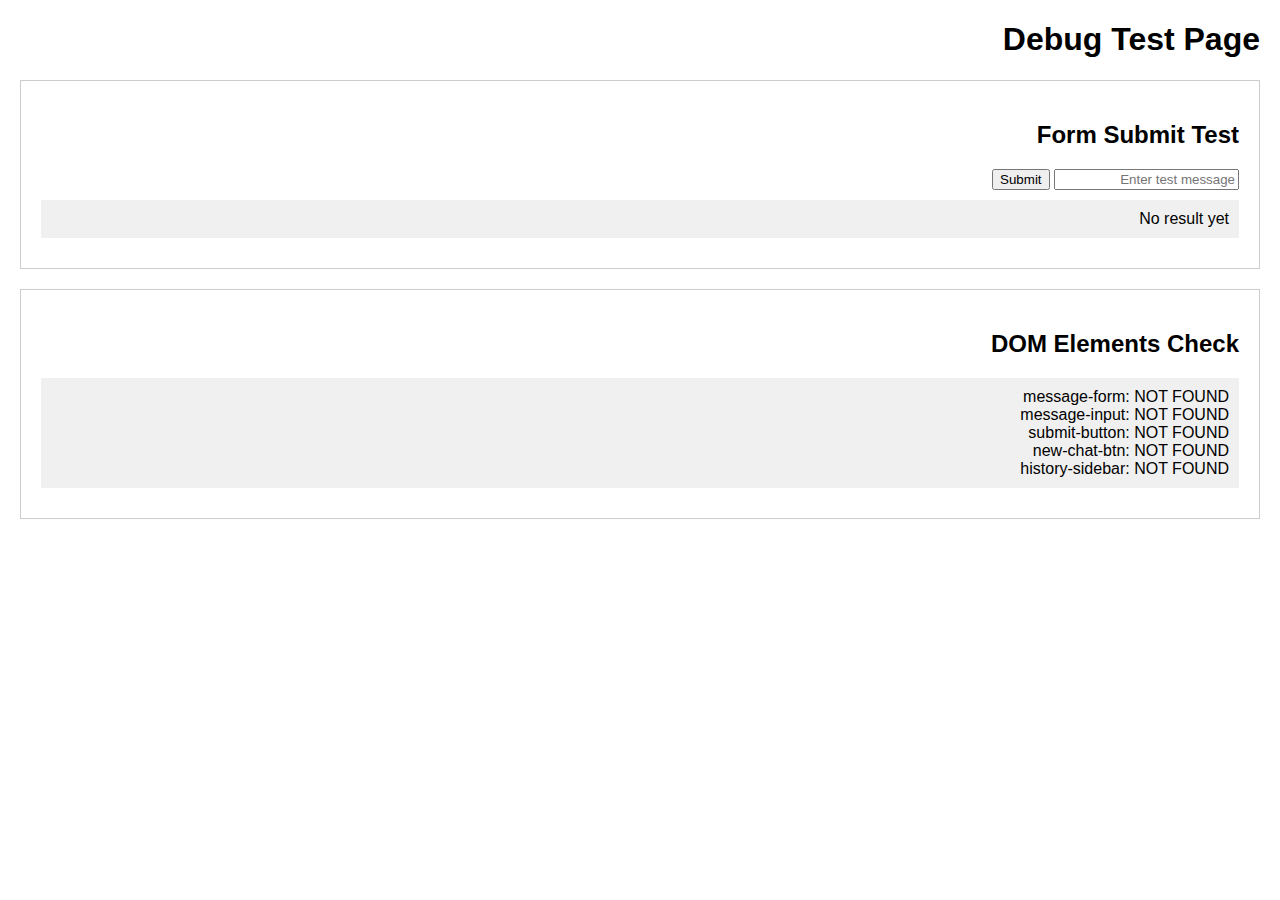
<file: debug.html>
<!DOCTYPE html>
<html lang="fa" dir="rtl">
<head>
    <meta charset="UTF-8">
    <meta name="viewport" content="width=device-width, initial-scale=1.0">
    <title>Debug Test</title>
    <style>
        body { font-family: 'Segoe UI', Tahoma, Geneva, Verdana, sans-serif; margin: 20px; }
        .test-form { border: 1px solid #ccc; padding: 20px; margin: 20px 0; }
        .result { background: #f0f0f0; padding: 10px; margin: 10px 0; }
    </style>
</head>
<body>
    <h1>Debug Test Page</h1>
    
    <div class="test-form">
        <h2>Form Submit Test</h2>
        <form id="test-form">
            <input type="text" id="test-input" placeholder="Enter test message" required>
            <button type="submit">Submit</button>
        </form>
        <div id="test-result" class="result">No result yet</div>
    </div>

    <div class="test-form">
        <h2>DOM Elements Check</h2>
        <div id="dom-check" class="result">Checking...</div>
    </div>

    <script>
        console.log('Debug script loaded');
        
        document.addEventListener('DOMContentLoaded', () => {
            console.log('DOM Content Loaded');
            
            // Test form submission
            const testForm = document.getElementById('test-form');
            const testInput = document.getElementById('test-input');
            const testResult = document.getElementById('test-result');
            
            if (testForm && testInput && testResult) {
                testForm.addEventListener('submit', (e) => {
                    console.log('Test form submitted');
                    e.preventDefault();
                    testResult.textContent = `Form submitted with: ${testInput.value}`;
                    testInput.value = '';
                });
                console.log('Test form listener added');
            }
            
            // Check main DOM elements
            const domCheck = document.getElementById('dom-check');
            const elements = [
                'message-form',
                'message-input', 
                'submit-button',
                'new-chat-btn',
                'history-sidebar'
            ];
            
            let checkResults = [];
            elements.forEach(id => {
                const element = document.getElementById(id);
                checkResults.push(`${id}: ${element ? 'Found' : 'NOT FOUND'}`);
            });
            
            domCheck.innerHTML = checkResults.join('<br>');
        });
    </script>
</body>
</html>
</file>
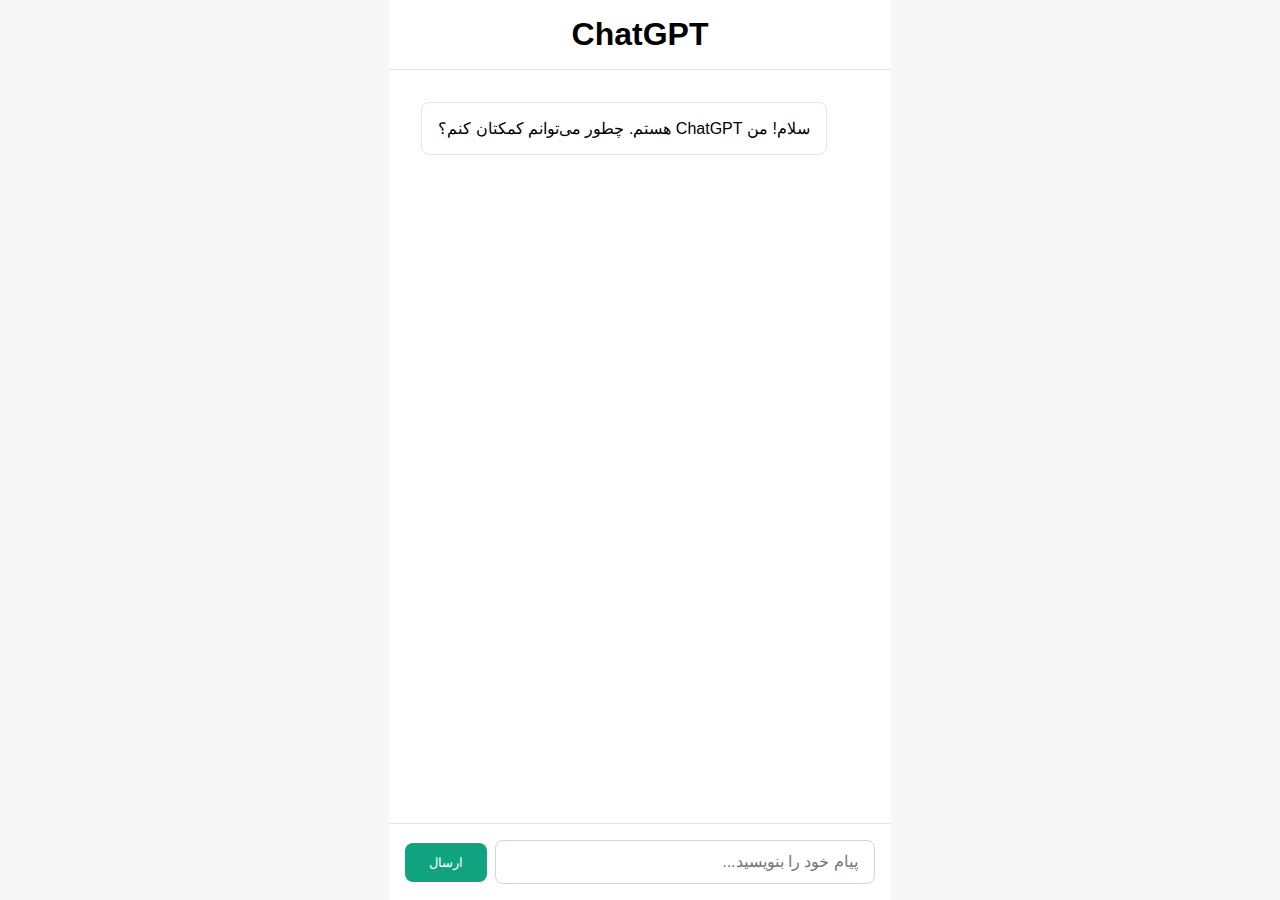
<file: templates/simple.html>
<!DOCTYPE html>
<html lang="fa" dir="rtl">
<head>
    <meta charset="UTF-8">
    <meta name="viewport" content="width=device-width, initial-scale=1.0">
    <title>ChatGPT Test</title>
    <style>
        * { box-sizing: border-box; margin: 0; padding: 0; }
        body { 
            font-family: -apple-system, BlinkMacSystemFont, 'Segoe UI', 'Roboto', sans-serif;
            background: #f7f7f8;
            height: 100vh;
            display: flex;
            flex-direction: column;
        }
        .container {
            max-width: 768px;
            margin: 0 auto;
            height: 100vh;
            display: flex;
            flex-direction: column;
            background: white;
        }
        .header {
            padding: 1rem;
            border-bottom: 1px solid #e5e5e5;
            text-align: center;
            font-weight: 600;
        }
        .chat-area {
            flex: 1;
            padding: 2rem;
            overflow-y: auto;
        }
        .input-area {
            padding: 1rem;
            border-top: 1px solid #e5e5e5;
        }
        .input-form {
            display: flex;
            gap: 0.5rem;
            align-items: center;
        }
        .message-input {
            flex: 1;
            padding: 0.75rem 1rem;
            border: 1px solid #d1d5db;
            border-radius: 0.5rem;
            font-size: 1rem;
            outline: none;
        }
        .message-input:focus {
            border-color: #10a37f;
        }
        .submit-btn {
            padding: 0.75rem 1.5rem;
            background: #10a37f;
            color: white;
            border: none;
            border-radius: 0.5rem;
            cursor: pointer;
            font-weight: 500;
        }
        .submit-btn:hover {
            background: #0d8f6b;
        }
        .message {
            margin-bottom: 1rem;
            padding: 1rem;
            border-radius: 0.5rem;
        }
        .user-message {
            background: #f7f7f8;
            margin-left: 2rem;
        }
        .bot-message {
            background: #ffffff;
            border: 1px solid #e5e5e5;
            margin-right: 2rem;
        }
    </style>
</head>
<body>
    <div class="container">
        <div class="header">
            <h1>ChatGPT</h1>
        </div>
        
        <div class="chat-area" id="chat-area">
            <div class="message bot-message">
                سلام! من ChatGPT هستم. چطور می‌توانم کمکتان کنم؟
            </div>
        </div>
        
        <div class="input-area">
            <form class="input-form" id="message-form">
                <input 
                    type="text" 
                    class="message-input" 
                    id="message-input" 
                    placeholder="پیام خود را بنویسید..."
                    required
                >
                <button type="submit" class="submit-btn">ارسال</button>
            </form>
        </div>
    </div>

    <script>
        document.addEventListener('DOMContentLoaded', function() {
            console.log('Simple page loaded');
            
            const form = document.getElementById('message-form');
            const input = document.getElementById('message-input');
            const chatArea = document.getElementById('chat-area');
            
            console.log('Form:', form);
            console.log('Input:', input);
            console.log('Chat area:', chatArea);
            
            if (form && input && chatArea) {
                form.addEventListener('submit', function(e) {
                    e.preventDefault();
                    console.log('Form submitted with:', input.value);
                    
                    const userMessage = input.value.trim();
                    if (userMessage) {
                        // Add user message
                        const userDiv = document.createElement('div');
                        userDiv.className = 'message user-message';
                        userDiv.textContent = userMessage;
                        chatArea.appendChild(userDiv);
                        
                        // Add bot response
                        const botDiv = document.createElement('div');
                        botDiv.className = 'message bot-message';
                        botDiv.textContent = 'پیام شما دریافت شد: ' + userMessage;
                        chatArea.appendChild(botDiv);
                        
                        // Clear input
                        input.value = '';
                        
                        // Scroll to bottom
                        chatArea.scrollTop = chatArea.scrollHeight;
                    }
                });
                
                console.log('Event listener added successfully');
            } else {
                console.error('Required elements not found!');
            }
        });
    </script>
</body>
</html>
</file>
